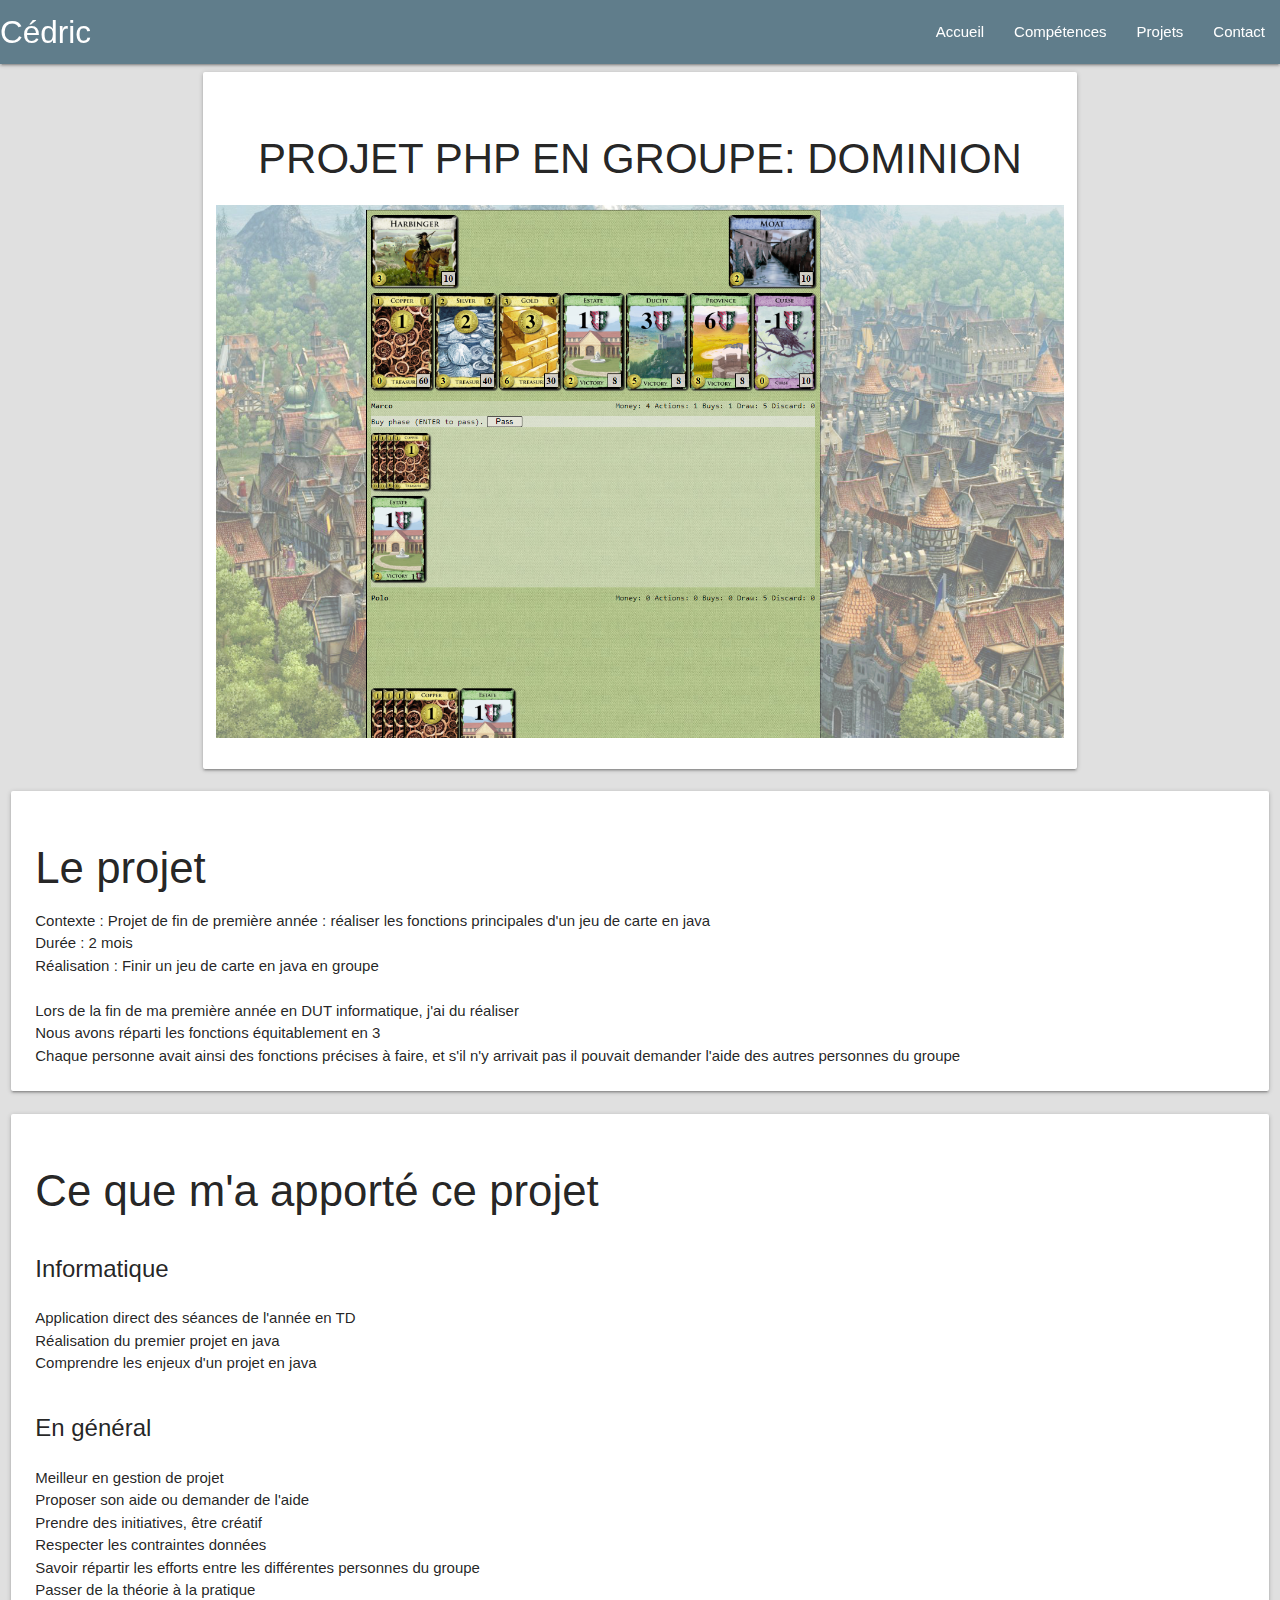
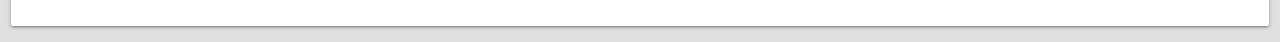
<file: projet3.html>
<!DOCTYPE html>
<html>
<head>
  <title>Portfolio Cédric Ritaly</title>
  <meta charset="utf-8">
  <link href="https://fonts.googleapis.com/icon?family=Material+Icons" rel="stylesheet">
  <link rel="stylesheet" href="https://d1azc1qln24ryf.cloudfront.net/114779/Socicon/style-cf.css?9ukd8d">
  <link rel="stylesheet" href="https://cdnjs.cloudflare.com/ajax/libs/materialize/1.0.0/css/materialize.min.css">

  <link rel="stylesheet" type="text/css" href="./styles.css">
  <!--<script type="text/javascript" src="javascript.js"></script>-->

  <meta name="viewport" content="width=device-width, initial-scale=1.0"/>
</head>



<body class="grey lighten-2">


<!-- Barre de navigation -->


  <div class="navbar-fixed black">
        <nav class="blue-grey">

        <a href="./index.html" class="brand-logo">Cédric</a>
        <a href="#" data-target="mobile-demo" class="sidenav-trigger"><i class="material-icons">menu</i></a>
        <ul class="right hide-on-med-and-down">
            <li><a href="index.html">Accueil</a></li>
            <li><a href="index.html">Compétences</a></li>
            <li><a href="index.html">Projets</a></li>
            <li><a href="index.html">Contact</a></li>
        </ul>

        </nav>
  </div>
  <ul class="sidenav" id="mobile-demo">
    <li><a href="index.html">Accueil</a></li>
    <li><a href="index.html">Compétences</a></li>
    <li><a href="index.html">Projets</a></li>
    <li><a href="index.html">Contact</a></li>
  </ul>




<div class="container" id="wrapper">
    <!-- first card with personal info -->
    <div class="row">
      <div class="col s12">
        <div class="card">
          <div class="card-content ">
            <div class="row center ">

          <h1>PROJET PHP EN GROUPE: DOMINION</h1>
          <img src="./images/projet4.png" >
            </div>
          </div>
        </div>
      </div>
    </div>
  </div>

    <div class="row">
    <div class="col s12">
      <div class="card">
        <div class="card-content ">

          <h3>Le projet</h3>
          <div>Contexte : Projet de fin de première année : réaliser les fonctions principales d'un jeu de carte en java</div>
          <div>Durée : 2 mois</div>
          <div>Réalisation : Finir un jeu de carte en java en groupe</div>
         </br>
          <div>Lors de la fin de ma première année en DUT informatique, j'ai du réaliser </div>
          <div>Nous avons réparti les fonctions équitablement en 3</div>
          <div>Chaque personne avait ainsi des fonctions précises à faire, et s'il n'y arrivait pas il pouvait demander l'aide des autres personnes du groupe</div>
          </div>
      </div>
    </div>
  </div>

<div class="row">
    <div class="col s12">
      <div class="card">
        <div class="card-content ">
          <h3>Ce que m'a apporté ce projet</h3>

          <h2>Informatique</h2>
          <div>Application direct des séances de l'année en TD</div>
          <div>Réalisation du premier projet en java</div>
          <div>Comprendre les enjeux d'un projet en java</div>

          <h2>En général</h2>
          <div>Meilleur en gestion de projet</div>
          <div>Proposer son aide ou demander de l'aide</div>
          <div>Prendre des initiatives, être créatif</div>
          <div>Respecter les contraintes données</div>
          <div>Savoir répartir les efforts entre les différentes personnes du groupe</div>
          <div>Passer de la théorie à la pratique</div>

        </div>
      </div>
    </div>
  </div>
  


<div class="divider"></div>



   

  <!-- Compiled and minified JavaScript -->
  <script src="https://ajax.googleapis.com/ajax/libs/jquery/3.3.1/jquery.min.js"></script>
  <script src="https://cdnjs.cloudflare.com/ajax/libs/materialize/1.0.0/js/materialize.min.js"></script>
  <script>
    $(document).ready(function(){
      $('.scrollspy').scrollSpy();
    });

    $(document).ready(function(){
        $('.sidenav').sidenav();
    });

    $(document).ready(function(){
        $('.scrollspy').scrollSpy();
    });
  </script>
</div>
</div>
</body>
</html>
</file>
<file: styles.css>
header {
  /*min-height: 127px;
  margin-bottom: 40px;*/
  background-color: #f1f1f1;
  text-align: center;
}

.header-bg {
  position: absolute;
  top: 0;
  left: 0;
  right: 0;
  z-index: -1;
  background-size: cover;
  background-color: #242843;
  background-repeat: no-repeat;
  background-position: center;
  height: 480px;
}

#wrapper {
  max-width: 970px;
}

.profile-title {
  display: inline-block;
  width: 150px;
  margin-bottom: 8px;
}

.profile-desc {
  display: inline-block;
  color: #848484;
  margin-bottom: 8px;
}

.social-icons li {
  display: inline-block;
  padding: 0px 9px;
}

.row {
  margin-bottom: 0px;
}

img.avatar {
  margin-top: 20px;
}

.info ul {
  display: inline-block;
  text-align: left;
}

h1 {
  font-size: 42px;
  line-height: 42px;
}

h2 {
  font-size: 24px;
  line-height: 35px;
}
.info p {
  font-size: 16px;
  line-height: 25px;
  font-weight: 500;
  text-transform: uppercase;
  margin-bottom: 20px !important;
}

.interests > div {
  padding: 0px 5px;
}

.cardHovering {
    filter: grayscale(100%); /* IE5+ */
    -webkit-filter: grayscale(100%); /* Webkit Nightlies & Chrome Canary */
    -webkit-transition: all .8s ease-in-out;
  }

.cardHovering:hover {
  transition: filter .5s ease-in-out;
  -webkit-filter: grayscale(0%); /* Ch 23+, Saf 6.0+, BB 10.0+ */
  filter: grayscale(0%); /* FF 35+ */
  
}

.textprojet {
    text-shadow: 1px 1px 1px black;
  }

  /* label focus color */
  .input-field input:focus + label {
    color: #34414b !important;
  }

  /* label underline focus color */
  .row .input-field input:focus {
    border-bottom: 1px solid #34414b !important;
    box-shadow: 0 1px 0 0 #34414b !important
  }

  /* label focus color */
  .input-field textarea:focus + label {
    color: #34414b !important;
  }

  /* label underline focus color */
  .row .input-field textarea:focus {
    border-bottom: 1px solid #34414b !important;
    box-shadow: 0 1px 0 0 #34414b !important
  }

  *{box-sizing:border-box}

img{

max-width: 100%;

}

/*pour le saut de page, on cree une class que l'on met en display:none*/
.target{

display: none

}


/* englobe le slider */

.cadre_diapo{

max-width: 600px;
margin: 2rem auto;
overflow: hidden;
  
  }

.interieur_diapo{
  
display: flex;
width: 400%;
transition: transform .6s ease-in-out
  
  }

.description{

position: relative;

}

.description span{

position: absolute;
left: 0;
top: 2%;
font-size: 75%;
display: flex;
padding: .5rem;
justify-content: center;
color: white;
background: hsla(0,0%,0%,.35)
  
  }
  
  
#votre_id1:target ~ .cadre_diapo .interieur_diapo{

transform:translatex(0)

}/*image 1*/

#votre_id2:target ~ .cadre_diapo .interieur_diapo{

transform:translatex(-25%)

}/*image 2*/

#votre_id3:target ~ .cadre_diapo .interieur_diapo{

transform:translatex(-50%)

}/*image 3*/

#votre_id4:target ~ .cadre_diapo .interieur_diapo{

transform:translatex(-75%)

}/*image 4*/





/*navigation avec images miniatures*/
.navigation_diapo{
  
display: flex; /*permet d'aligner les photos les unes à la suite des autres, on peut aussi utiliser le positionnement absolu*/
list-style-type: none;
margin: 0;
padding: 0
  
  }

.navigation_diapo li {
  
  padding: .25rem;
  
  }

.navigation_diapo img{

border: 3px solid white;
box-shadow:0 0 5px hsla(0,0%,0%,.4);

  
  }
  
  
  @media (min-width:31.25rem){
    
    .description span{
      
      font-size: initial
    
    }
  
  }
</file>
